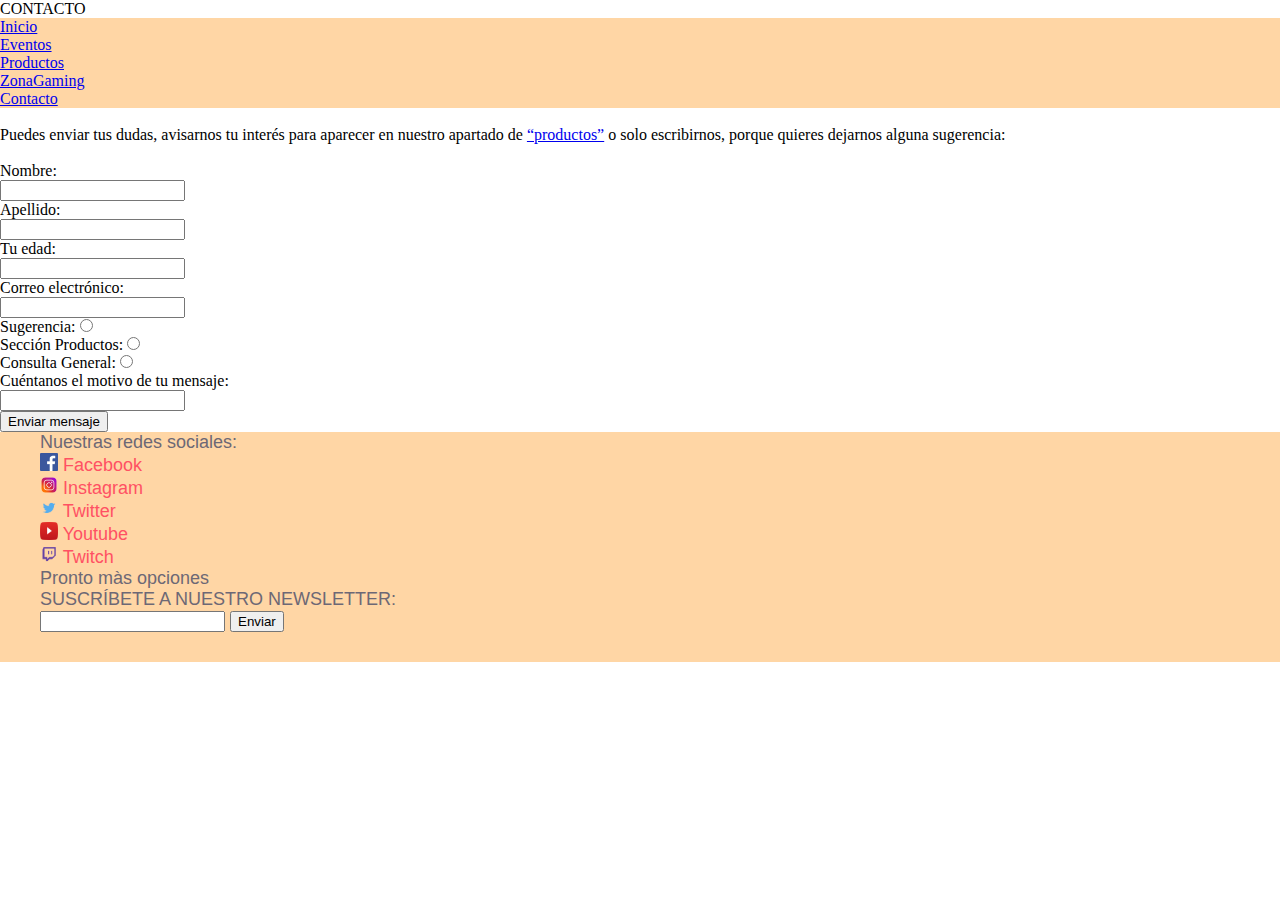
<file: content/contacto.html>
<!DOCTYPE html>
<html>
	<head>
		<title>Contacto</title>
		<meta charset="utf-8"> 
		<meta name="viewport" content="width=device-width, initial-scale=1">
		<link rel="stylesheet" type="text/css" href="../style/estilo.css">
		<link href="https://cdn.jsdelivr.net/npm/bootstrap@5.0.2/dist/css/bootstrap.min.css" rel="stylesheet" integrity="sha384-EVSTQN3/azprG1Anm3QDgpJLIm9Nao0Yz1ztcQTwFspd3yD65VohhpuuCOmLASjC" crossorigin="anonymous">
	</head>
	<body>
		<script src="https://cdn.jsdelivr.net/npm/bootstrap@5.0.2/dist/js/bootstrap.bundle.min.js" integrity="sha384-MrcW6ZMFYlzcLA8Nl+NtUVF0sA7MsXsP1UyJoMp4YLEuNSfAP+JcXn/tWtIaxVXM" crossorigin="anonymous"></script>
		<div class="text-center fs-1 fw-bolder">
			<div>CONTACTO</div>
		</div>
		<div class="d-flex flex-row bd-highlight mb-3 d-flex justify-content-evenly position-sticky fs-3 fst-italic w-auto p-3" style="background-color: #ffd6a5">
			<div><a href="../index.html" class="text-decoration-none">Inicio</a></div>
			<div><a href="eventos.html" class="text-decoration-none">Eventos</a></div>
			<div><a href="productos.html" class="text-decoration-none">Productos</a></div>
			<div><a href="zonagaming.html" class="text-decoration-none">ZonaGaming</a></div>
			<div><a href="contacto.html" class="text-decoration-none">Contacto</a></div>
		</div>
			<br>
		<div class="d-flex flex-column bd-highlight mb-3 lh-sm"> 
		<p>Puedes enviar tus dudas, avisarnos tu interés para aparecer en nuestro apartado de <a href="productos.html" class="text-decoration-none">“productos”</a> o solo escribirnos, porque quieres dejarnos alguna sugerencia:</p>
		</div>	
		<div class="d-flex justify-content-center">
			<form action="submit" method="POST">
			<br>
			<div class="">
			<div><label for="Nombre">Nombre:</label></div>
			<div><input type="text" name="Nombre"></div>
			<div><label for="Apellido">Apellido:</label></div>
			<div><input type="text" name="Apellido"></div>
			<div><label for="Edad">Tu edad:</label></div>
			<div><input type="number" name="Edad"></div>
			<div><label for="email">Correo electrónico:</label></div>
			<div><input type="email" name="email"></div>
			<div>
				<span><label for="radio">Sugerencia:</label></span>
				<span><input type="radio" name="tipo_mensaje" value="Sugerencia"></span>
				<br>
				<span><label for="radio">Sección Productos:</label></span>
				<span><input type="radio" name="tipo_mensaje" value="Sección Productos"></span>
				<br>
				<span><label for="radio">Consulta General:</label></span>
				<span><input type="radio" name="tipo_mensaje" value="Consulta General"></span>
			</div>
			<div><label for="comentarios">Cuéntanos el motivo de tu mensaje:</label></div>
			<div class="fomularioTexto"><input type="textarea" name="comentarios"></div>
			<div><input type="Button" name="Enviar" value="Enviar mensaje"></div>
			</div>
		</div>
		</form>
		<!-- Aquí inicia footer -->
		<div id="footer" class="edicionFooter">
			<ul>
				<div>Nuestras redes sociales:</div>
					<li><a href="#"><img src="../assets/fblogo.png"> Facebook</a></li>
					<li><a href="#"><img src="../assets/ilogo.png"> Instagram</a></li>
					<li><a href="#"><img src="../assets/tlogo.png"> Twitter</a></li>
					<li><a href="#"><img src="../assets/youtube-logo-hd-8.png"> Youtube</a></li>
					<li><a href="#"><img src="../assets/twitchlogo.png"> Twitch</a></li>
					<li>Pronto màs opciones</li>
			</ul>
			<form action="submit" method="POST">
				<div>SUSCRÍBETE A NUESTRO NEWSLETTER:</div>
				<input type="text" name="Email">
				<input type="button" name="Enviar" value="Enviar">
			</form>
		</div>
	</body>
</html>
</file>
<file: style/estilo.css>
*{
	margin: 0;
	top: 0;
}
@media screen and (max-width: 768px){
	.desktopOnly{
	display: none;
	}
	#dropdownMenuButton1{
	background-color: #ffb4a2;
	color: #6d6875;
	}
	.dropdown-menu .dropdown-item{
	background-color: #ffb4a2;
	color: #6d6875;
	}
}
.desktopOnly a{
	color: #6d6875;
}
.desktopOnly a:hover{
	color: #b5838d;
}
.colorFondo{
	background-color: #f8edeb;
}
.imagenPeq{
		width: 10rem;
		height: auto;
		padding-left: 20px;
	}
	.imgEventos{
		width: 57%;
		height: auto;
	}
	.imgProd{
	 	width: 70%;
	 	height: auto;
	}
/*Estilo de footer*/
.edicionFooter {
	background-color: #ffd6a5;
	font-family: 'Shippori Antique', sans-serif;
	font-size: 18px;
	text-decoration: none;
	color: #6d6875;
}
.edicionFooter ul li {
	list-style: none;
	text-decoration: none;
}
.edicionFooter img{
	height: 18px;
	width: 18px;
}
.edicionFooter a {
	color: #FF5163;
	text-decoration: none;
}
.edicionFooter a:hover {
	color: #000;
	text-decoration: none;
}
.edicionFooter form{
	padding-left: 40px;
	padding-bottom: 30px;
}
#Footer .input text{
	transition-property: width;
	transition-timing-function: ease-in-out;
	transition-duration: 0.3s;
}
#Footer .input text:focus {
	width: 300px;
}
</file>
